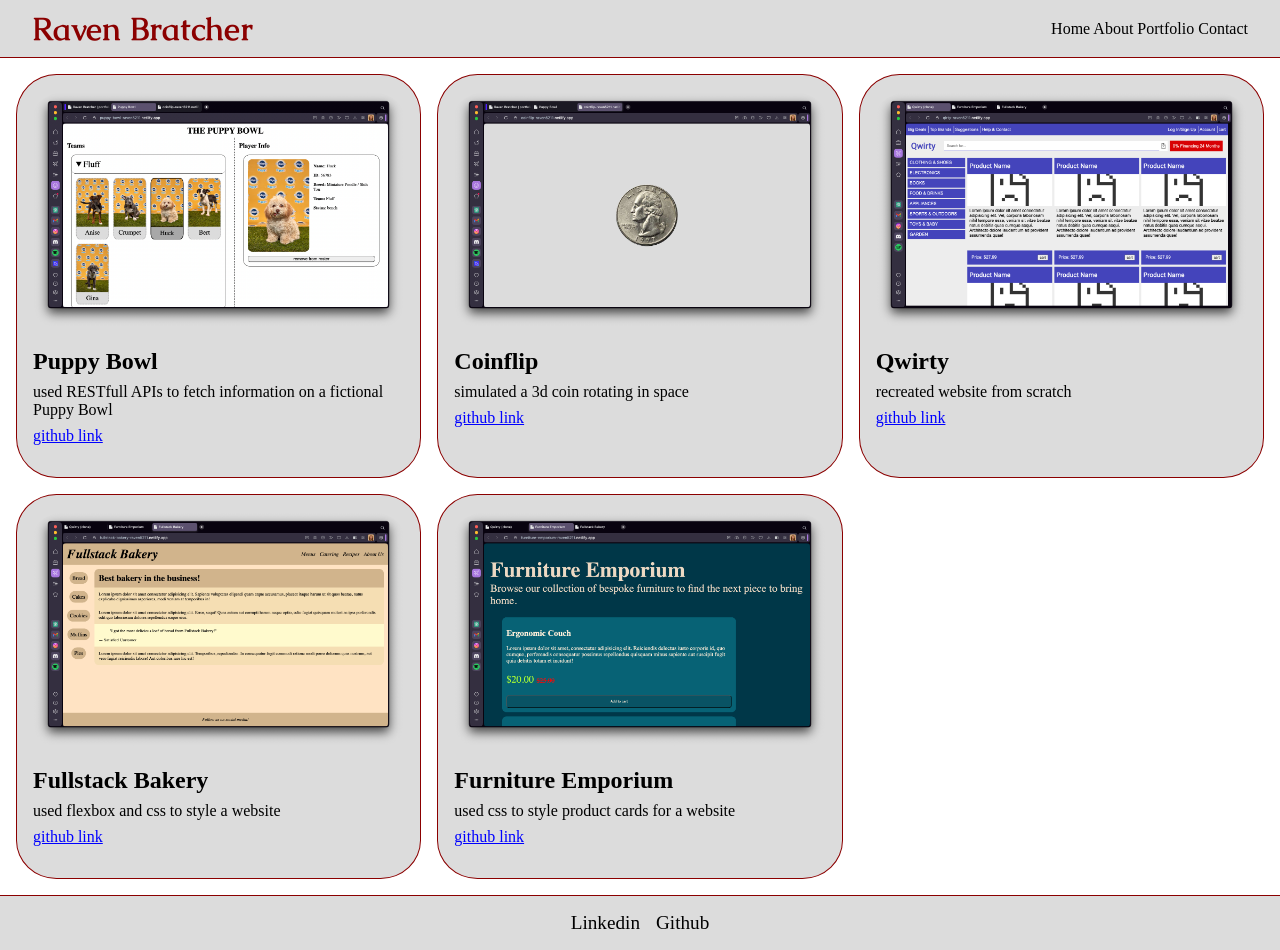
<file: portfolio.html>
﻿<!doctype html>
<html lang="en">
  <head>
    <meta charset="UTF-8" />
    <meta name="viewport" content="width=device-width, initial-scale=1.0" />
    <link rel="preconnect" href="https://fonts.googleapis.com" />
    <link rel="preconnect" href="https://fonts.gstatic.com" crossorigin />
    <link
      href="https://fonts.googleapis.com/css2?family=Caudex:ital,wght@0,400;0,700;1,400;1,700&display=swap"
      rel="stylesheet"
    />
    <link rel="stylesheet" href="style.css" />
    <link rel="stylesheet" href="article.css" />
    <link rel="stylesheet" href="portfolio.css" />
    <title>Raven Bratcher | portfolio</title>
  </head>
  <body>
    <header>
      <h1>Raven Bratcher</h1>
      <nav>
        <a href="./index.html">Home</a>
        <a href="./about.html">About</a>
        <a href="./portfolio.html">Portfolio</a>
        <a href="./contact.html">Contact</a>
      </nav>
    </header>
    <main>
      <section class="portfolio">
        <article class="portfolioItem">
          <a href="https://puppy-bowl-raven5211.netlify.app">
            <img src="/imgs/puppy-bowl.png" />
          </a>
          <div>
            <h2>Puppy Bowl</h2>
            <p>
              used RESTfull APIs to fetch information on a fictional Puppy Bowl
            </p>
            <a
              href="https://github.com/raven5211/fsa_puppy-bowl.git"
              class="githubLink"
              >github link</a
          </div>
        </article>
        <article class="portfolioItem">
          <a href="https://coinflip-raven5211.netlify.app">
            <img src="/imgs/coinflip.png" />
          </a>
          <div>
            <h2>Coinflip</h2>
            <p>simulated a 3d coin rotating in space</p>
            <a
              href="https://github.com/raven5211/coinflip.git"
              class="githubLink"
              >github link</a
            >
          </div>
        </article>
        <article class="portfolioItem">
          <a href="https://qirty-raven5211.netlify.app">
            <img src="/imgs/qwirty.png" />
          </a>
          <div>
            <h2>Qwirty</h2>
            <p>recreated website from scratch</p>
            <a
              href="https://github.com/raven5211/fsa_qirty.git"
              class="githubLink"
              >github link</a
          </div>
        </article>
        <article class="portfolioItem">
          <a href="https://fullstack-bakery-raven5211.netlify.app">
            <img src="/imgs/fullstack_bakery.png" />
          </a>
          <div>
            <h2>Fullstack Bakery</h2>
            <p>used flexbox and css to style a website</p>
            <a
              href="https://github.com/raven5211/fsa_fullstack-bakery.git"
              class="githubLink"
              >github link</a
          </div>
        </article>
        <article class="portfolioItem">
          <a href="https://furniture-emporium-raven5211.netlify.app">
            <img src="/imgs/furniture_emporium.png" />
          </a>
          <div>
            <h2>Furniture Emporium</h2>
            <p>used css to style product cards for a website</p>
            <a
              href="https://github.com/raven5211/fsa_furniture-emporium.git"
              class="githubLink"
              >github link</a
          </div>
        </article>
      </section>
    </main>
    <footer>
      <a href="https://www.linkedin.com/in/raven-bratcher-042552338/">
        Linkedin
      </a>
      <a href="https://github.com/raven5211">Github</a>
    </footer>
  </body>
</html>
</file>
<file: style.css>
��h t m l   {  
     m i n - w i d t h :   3 0 0 p x ;  
     w i d t h :   1 0 0 % ;  
 }  
  
 b o d y   {  
     m a r g i n :   0 ;  
     d i s p l a y :   f l e x ;  
     f l e x - d i r e c t i o n :   c o l u m n ;  
     m i n - h e i g h t :   1 0 0 v h ;  
 }  
  
 h e a d e r   {  
     b a c k g r o u n d - c o l o r :   g a i n s b o r o ;  
     b o r d e r - b o t t o m :   1 p x   s o l i d   d a r k r e d ;  
     d i s p l a y :   f l e x ;  
     f l e x - d i r e c t i o n :   c o l u m n ;  
     a l i g n - i t e m s :   c e n t e r ;  
     p a d d i n g :   0 . 5 r e m   2 r e m ;  
 }  
  
 h e a d e r   h 1   {  
     m a r g i n :   0 ;  
     f o n t - f a m i l y :   " C a u d e x " ,   s e r i f ;  
     f o n t - w e i g h t :   8 0 0 ;  
     f o n t - s t y l e :   n o r m a l ;  
     c o l o r :   d a r k r e d ;  
 }  
  
 h e a d e r   n a v   {  
     m a r g i n :   0 ;  
 }  
  
 a   {  
     c o l o r :   b l a c k ;  
     t e x t - d e c o r a t i o n :   n o n e ;  
 }  
  
 a : h o v e r   {  
     c o l o r :   d a r k r e d ;  
     t e x t - d e c o r a t i o n :   u n d e r l i n e ;  
 }  
  
 m a i n   {  
     m a r g i n :   1 r e m ;  
     f l e x - g r o w :   1 ;  
 }  
  
 f o o t e r   {  
     b a c k g r o u n d - c o l o r :   g a i n s b o r o ;  
     b o r d e r - t o p :   1 p x   s o l i d   d a r k r e d ;  
     p a d d i n g :   1 r e m ;  
     d i s p l a y :   f l e x ;  
     j u s t i f y - c o n t e n t :   c e n t e r ;  
     g a p :   1 r e m ;  
 }  
  
 @ m e d i a   ( w i d t h   > =   6 0 0 p x )   {  
     h e a d e r   {  
         f l e x - d i r e c t i o n :   r o w ;  
         j u s t i f y - c o n t e n t :   s p a c e - b e t w e e n ;  
     }  
  
     h e a d e r   n a v   {  
         p a d d i n g :   0 ;  
     }  
  
     f o o t e r   {  
         f o n t - s i z e :   m a x ( 1 . 5 v w ,   1 r e m ) ;  
     }  
 }  
 
</file>
<file: article.css>
section {
  display: flex;
  flex-direction: column;
  gap: 1rem;
}

article {
  display: flex;
  flex-direction: column;
  gap: 1rem;
  border-radius: 10%;
  padding: 5%;
  padding-bottom: 10%;
  background-color: gainsboro;
  border: 1px solid darkred;
}

article * {
  margin: 0;
}

img {
  object-fit: cover;
  border-radius: 10% 10% 0 0;
  max-width: 100%;
}

div {
  display: flex;
  flex-direction: column;
  gap: 0.5rem;
}

@media (width >= 600px) {
  section {
    flex-direction: row;
  }

  article {
    padding: 1rem;
    padding-bottom: 2rem;
  }
}
</file>
<file: portfolio.css>
.portfolio {
  display: grid;
  grid-template-columns: repeat(auto-fill, minmax(max(250px, 100% / 4), 1fr));
}

.githubLink {
  text-decoration: underline;
  color: blue;
}
</file>
